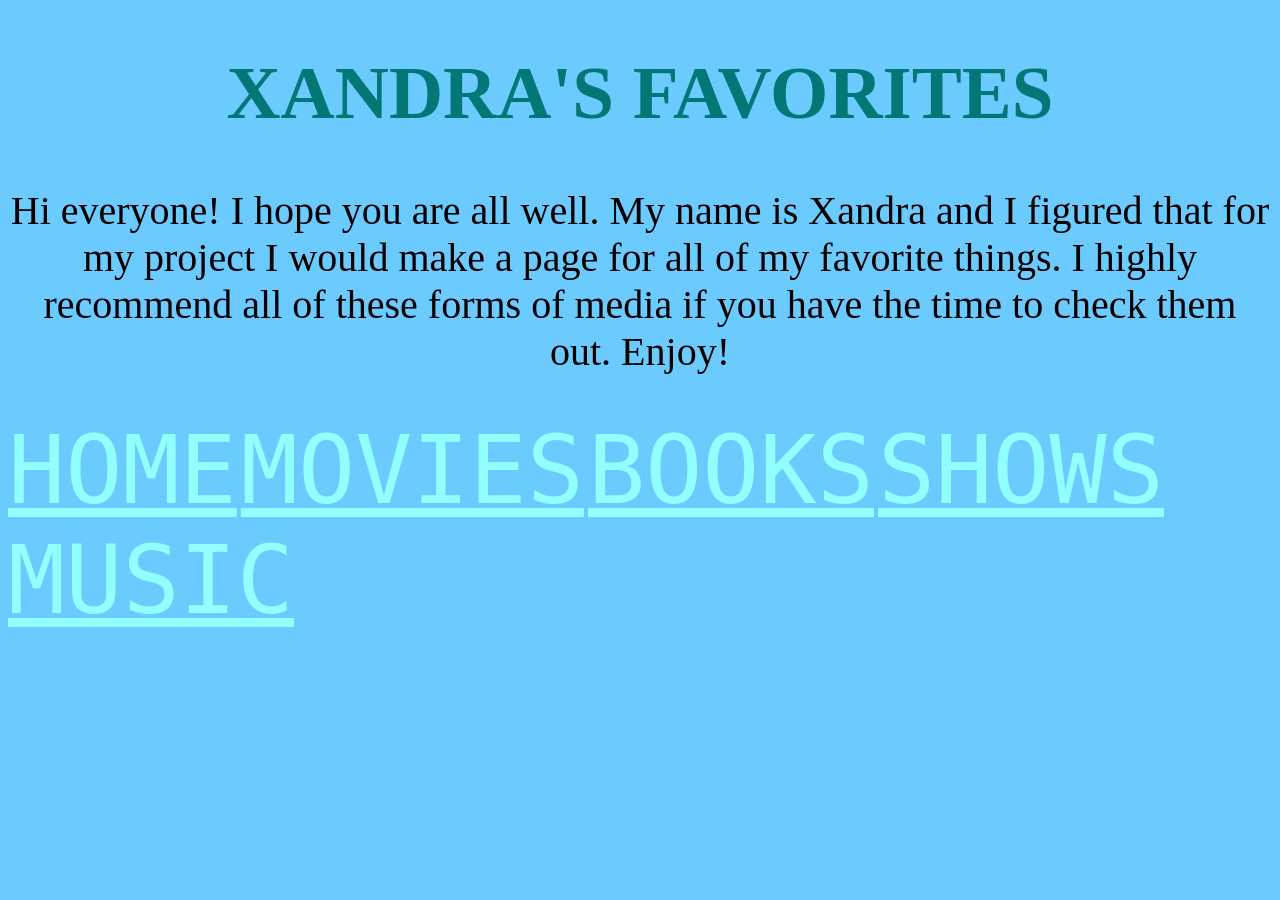
<file: index.html>
<!DOCTYPE html>
<html>
  <head>
    <link rel="stylesheet" href="style.css">
    <h1> XANDRA'S FAVORITES </h1> 
    <p> Hi everyone! I hope you are all well. My name is Xandra and I figured that for my project I would make a page for all of my favorite things. I highly recommend all of these forms of media if you have the time to check them out. Enjoy! </p>
    
    <a class="links" href="index.html">HOME</a>
    <a class="links" href="movies.html">MOVIES</a>
    <a class="links" href="books.html">BOOKS</a>
    <a class="links" href="shows.html">SHOWS</a>
    <a class="links" href="music.html">MUSIC</a>
  
    
  </head>
  <body>
    
  </body>
</html>
</file>
<file: style.css>
body {
  background: #6bcbff;
}
p {
  color: black;
  text-align: center;
  font-size: 40px;
}
h1 {
  font-weight: bold;
  color: #037676;
  text-align: center;
  font-size: 75px
  
}
.links {
  font-family:monospace;
  font-size: 95px;
  color: #91ffff; 
}

.lists {
  font-family: monospace;
  font-size: 30px;
}

.images { 
  border-color: #037676;
  border-radius: 10px;
  border-style: solid;
  width: 400px;
}
</file>
